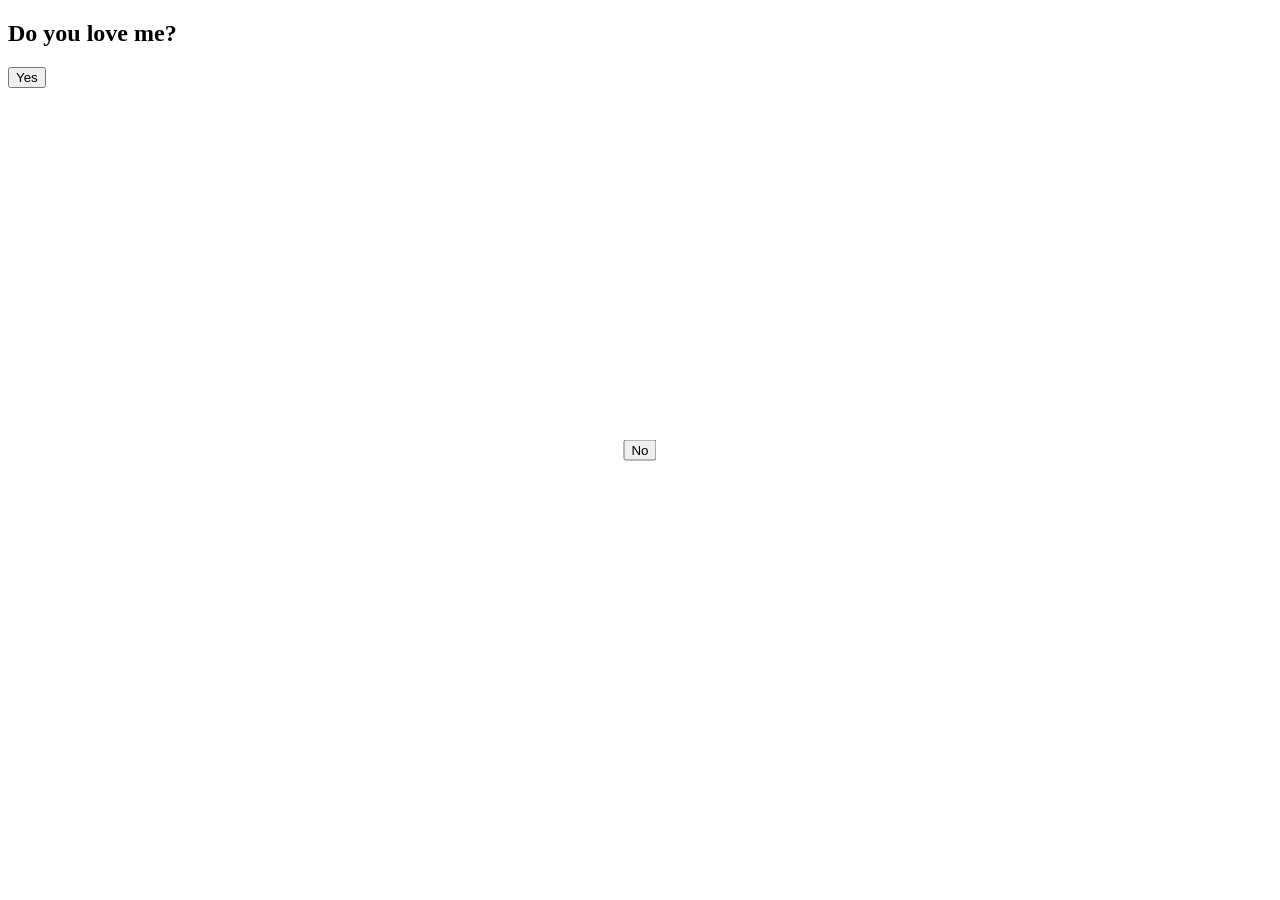
<file: Index.html>
<!DOCTYPE html>
<html>
<head>
<style>
  #no-button {
    position: absolute;
    top: 50%;
    left: 50%;
    transform: translate(-50%, -50%);
  }
</style>
</head>
<body>

<h2>Do you love me?</h2>
<button id="yes-button" onclick="showLove()">Yes</button>
<button id="no-button" onclick="moveNo()">No</button>
<p id="response"></p>

<script>
var noButton = document.getElementById("no-button");
var responseText = document.getElementById("response");

function showLove() {
  responseText.innerHTML = "I love you too! 😊💖";
  noButton.style.display = "none";
}

function moveNo() {
  var maxWidth = window.innerWidth - noButton.clientWidth;
  var maxHeight = window.innerHeight - noButton.clientHeight;
  
  var newX = Math.floor(Math.random() * maxWidth);
  var newY = Math.floor(Math.random() * maxHeight);
  
  noButton.style.left = newX + "px";
  noButton.style.top = newY + "px";
}
</script>

</body>
</html>
</file>
